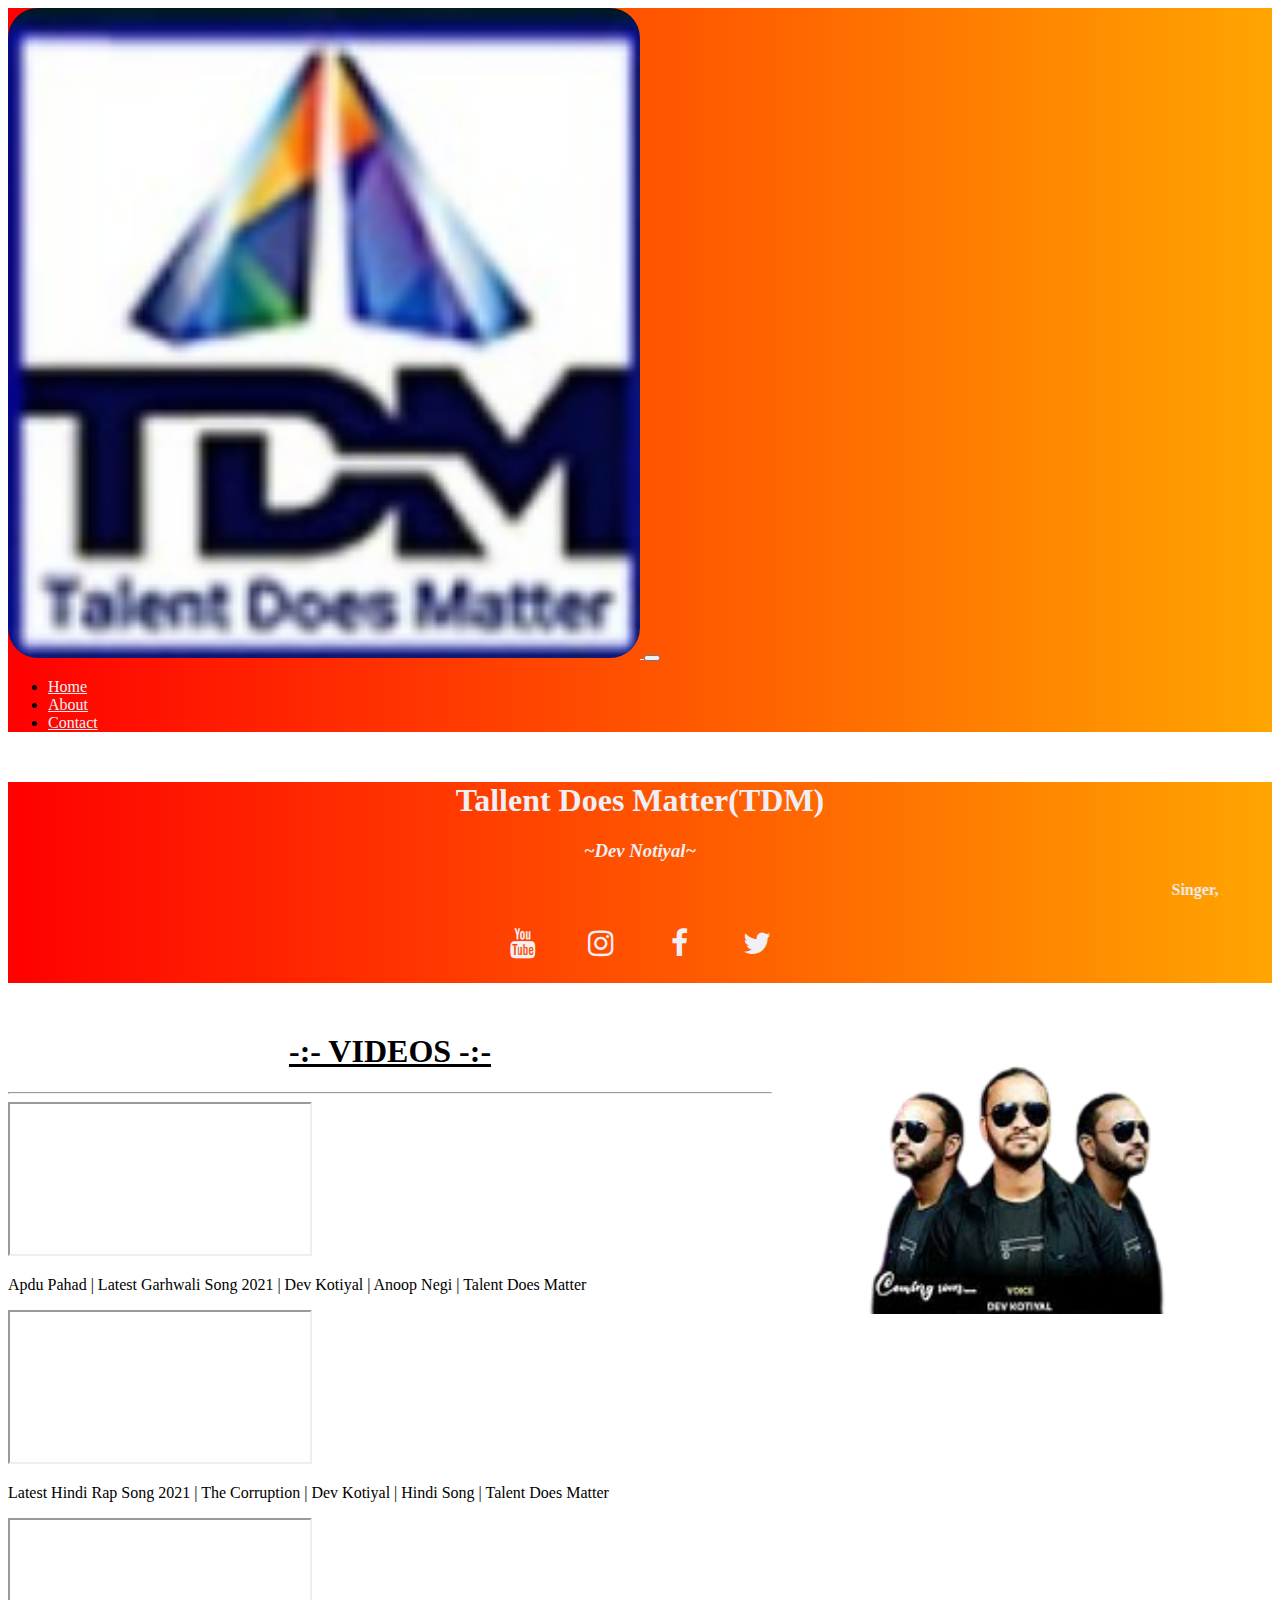
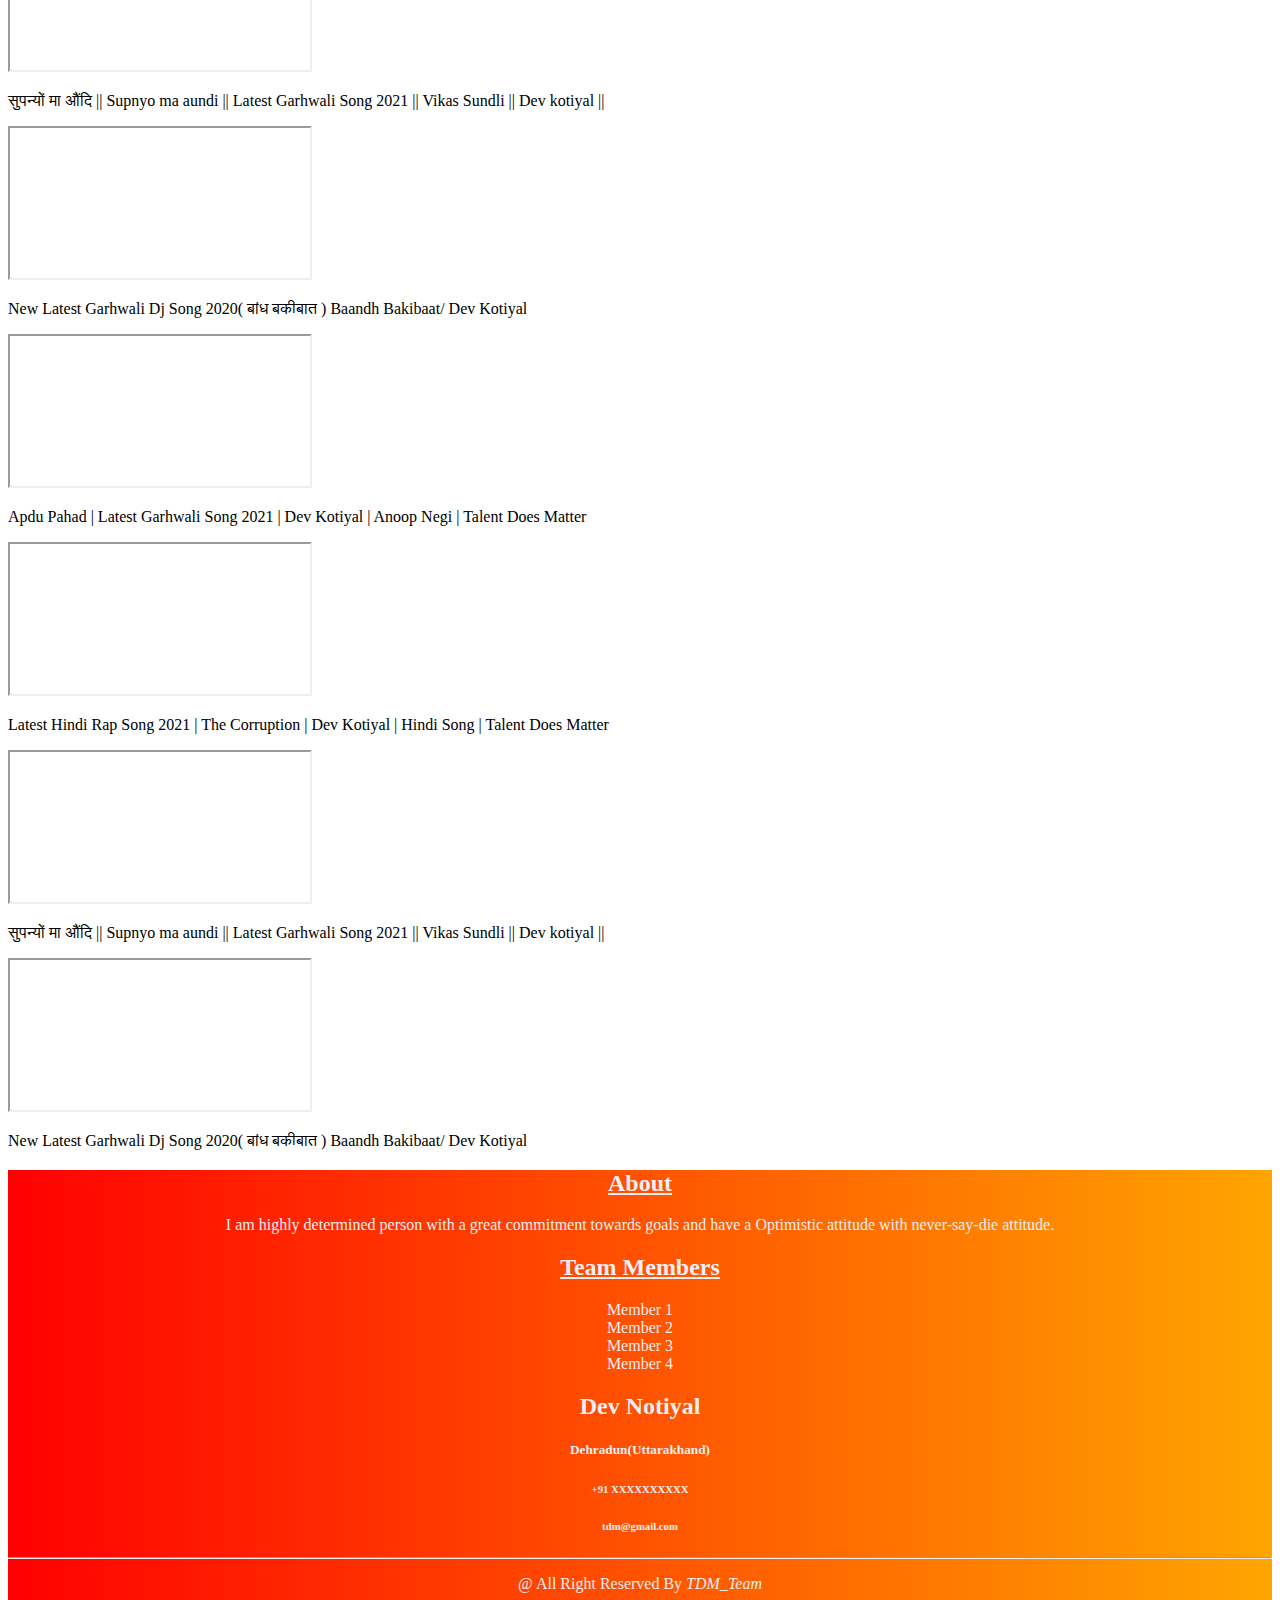
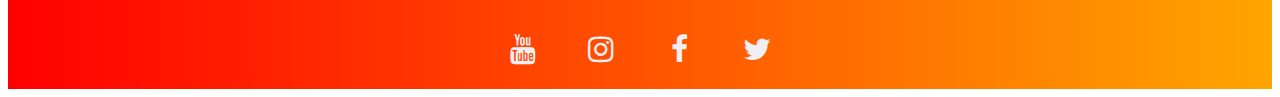
<file: index.html>
<!DOCTYPE html>
<html lang="en">

<head>
    <meta charset="UTF-8">
    <meta http-equiv="X-UA-Compatible" content="IE=edge">
    <meta name="viewport" content="width=device-width, initial-scale=1.0">
    <!-- Google Font -->
    <link href="https://fonts.googleapis.com/css2?family=Montserrat:wght@300;400;500;600;700&display=swap"
        rel="stylesheet">

    <!-- CSS only -->
    <link href="https://cdn.jsdelivr.net/npm/bootstrap@5.1.3/dist/css/bootstrap.min.css" rel="stylesheet"
        integrity="sha384-1BmE4kWBq78iYhFldvKuhfTAU6auU8tT94WrHftjDbrCEXSU1oBoqyl2QvZ6jIW3" crossorigin="anonymous">

    <!-- JavaScript Bundle with Popper -->
    <script src="https://cdn.jsdelivr.net/npm/bootstrap@5.1.3/dist/js/bootstrap.bundle.min.js"
        integrity="sha384-ka7Sk0Gln4gmtz2MlQnikT1wXgYsOg+OMhuP+IlRH9sENBO0LRn5q+8nbTov4+1p"
        crossorigin="anonymous"></script>

    <link rel="stylesheet" href="https://cdnjs.cloudflare.com/ajax/libs/font-awesome/4.7.0/css/font-awesome.min.css">

    <!-- css style file -->
    <link rel="stylesheet" href="style.css">
    <title>Tallent_Does_Matter</title>
</head>

<body class="Body" data-spy="scroll" data-target=".navbar" data-offset="51">
    <!-- Navbar Section  -->
    <div class="navbar navbar-expand-lg" id="navbar">
        <div class="container-fluid">
            <a class="navbar-brand" href="index.html">
                <img src="logo-2.png" alt="" width="50%" style="border-radius: 30px;"> 
            </a>
            <button class="navbar-toggler navbar-light" type="button" data-bs-toggle="collapse"
                data-bs-target="#navbarNav" aria-controls="navbarNav" aria-expanded="false"
                aria-label="Toggle navigation">
                <span class="navbar-toggler-icon"></span>
            </button>
            <div class="collapse navbar-collapse justify-content-between" id="navbarNav">
                <ul class="navbar-nav">
                    <li class="nav-item"><a class="nav-link" href="#">Home</a></li>
                    <li class="nav-item"><a class="nav-link" href="#">About</a></li>
                    <li class="nav-item"><a class="nav-link" href="#">Contact</a></li>
                </ul>
            </div>
        </div>
    </div>
    <!-- Hero Section -->
    <div class="hero">
        <div class="container-fluid">
            <div class="row align-items-center">
                <div class="col">
                    <div class="hero-txt">
                        <h1>Tallent Does Matter(TDM)</h1>
                        <h3> <cite>~Dev Notiyal~</cite> </h3>
                        <marquee>
                            Singer, Actor, Rapper and Director.
                        </marquee>
                        <div class="footer-social">
                            <a href="https://www.youtube.com/channel/UCI8iHfnW92vSy6exOmhV9TA" class="fa fa-youtube"></a>
                            <a href="  " class="fa fa-instagram"></a>
                            <a href="  " class="fa fa-facebook"></a>
                            <a href="  " class="fa fa-twitter"></a>
                        </div>
                    </div>
                </div>
                <div class="col">
                    <div class="hero-img">
                        <img src="tdm-1-removebg-preview.png" alt="" width="500px">
                    </div>
                </div>
            </div>
        </div>
    </div>

    <!-- Video Section -->
    <div class="v-section">
        <div class="container-fluid">
            <div class="row align-items-center">
                <div class="header-section">
                    <h1>-:- VIDEOS -:-</h1>
                    <hr>
                </div>
            </div>
            <div class="row align-items-center">
                <div class="col">
                    <iframe src="https://www.youtube.com/watch?v=BIPrD4sx3XE">
                    </iframe>
                    <p>
                        Apdu Pahad | Latest Garhwali Song 2021 | Dev Kotiyal | Anoop Negi | Talent Does Matter
                    </p>
                </div>
                <div class="col">
                    <iframe src="https://www.youtube.com/watch?v=SrdhcVNV5WQ">
                    </iframe>
                    <p>
                        Latest Hindi Rap Song 2021 | The Corruption | Dev Kotiyal | Hindi Song | Talent Does Matter
                    </p>
                </div>
                <div class="col">
                    <iframe src="https://www.youtube.com/watch?v=eT6HRD6qXIE">
                    </iframe>
                    <p>
                        सुपन्यों मा औंदि || Supnyo ma aundi || Latest Garhwali Song 2021 || Vikas Sundli || Dev kotiyal
                        ||
                    </p>
                </div>
                <div class="col">
                    <iframe src="https://www.youtube.com/watch?v=cGOJ50B1DeE">
                    </iframe>
                    <p>
                        New Latest Garhwali Dj Song 2020( बांध बकीबात ) Baandh Bakibaat/ Dev Kotiyal
                    </p>
                </div>
                <div class="col">
                    <iframe src="https://www.youtube.com/watch?v=BIPrD4sx3XE">
                    </iframe>
                    <p>
                        Apdu Pahad | Latest Garhwali Song 2021 | Dev Kotiyal | Anoop Negi | Talent Does Matter
                    </p>
                </div>
                <div class="col">
                    <iframe src="https://www.youtube.com/watch?v=SrdhcVNV5WQ">
                    </iframe>
                    <p>
                        Latest Hindi Rap Song 2021 | The Corruption | Dev Kotiyal | Hindi Song | Talent Does Matter
                    </p>
                </div>
                <div class="col">
                    <iframe src="https://www.youtube.com/watch?v=eT6HRD6qXIE">
                    </iframe>
                    <p>
                        सुपन्यों मा औंदि || Supnyo ma aundi || Latest Garhwali Song 2021 || Vikas Sundli || Dev kotiyal
                        ||
                    </p>
                </div>
                <div class="col">
                    <iframe src="https://www.youtube.com/watch?v=cGOJ50B1DeE">
                    </iframe>
                    <p>
                        New Latest Garhwali Dj Song 2020( बांध बकीबात ) Baandh Bakibaat/ Dev Kotiyal
                    </p>
                </div>
            </div>
        </div>
    </div>

    <!-- Footer Section -->
    <div class="footer">
        <div class="container-fluid">
            <div class="row">
                <div class="col-lg-4">
                    <div class="about-txt">
                        <h2><u>About</u></h2>
                        <p>
                            I am highly determined person with a great commitment towards goals
                            and have a Optimistic attitude with never-say-die attitude.
                        </p>
                    </div>
                </div>
                <div class="col-lg-4">
                    <div class="team">
                        <h2><u>Team Members</u></h2>
                            <li>Member 1</li>
                            <li>Member 2</li>
                            <li>Member 3</li>
                            <li>Member 4</li>
                    </div>
                </div>
                <div class="col-lg-4">
                    <div class="contact-txt">
                        <h2>Dev Notiyal</h2>
                        <h5>Dehradun(Uttarakhand)</h5>
                        <h6>+91 XXXXXXXXXX</h6>
                        <h6>tdm@gmail.com</h6>
                    </div>
                </div>
            </div>

            <div class="container copyright">
                <div class="row">
                    <hr>
                    <div class="col-lg-4">
                        <p>@ All Right Reserved By <i>TDM_Team</i> </p>
                    </div>
                    <div class="col-lg-4">

                    </div>
                    <div class="col-lg-4">
                        <div class="footer-social">
                            <a href="https://www.youtube.com/channel/UCI8iHfnW92vSy6exOmhV9TA" class="fa fa-youtube"></a>
                            <a href="  " class="fa fa-instagram"></a>
                            <a href="  " class="fa fa-facebook"></a>
                            <a href="  " class="fa fa-twitter"></a>
                        </div>
                    </div>
                </div>
            </div>
        </div>
    </div>


</body>

</html>
</file>
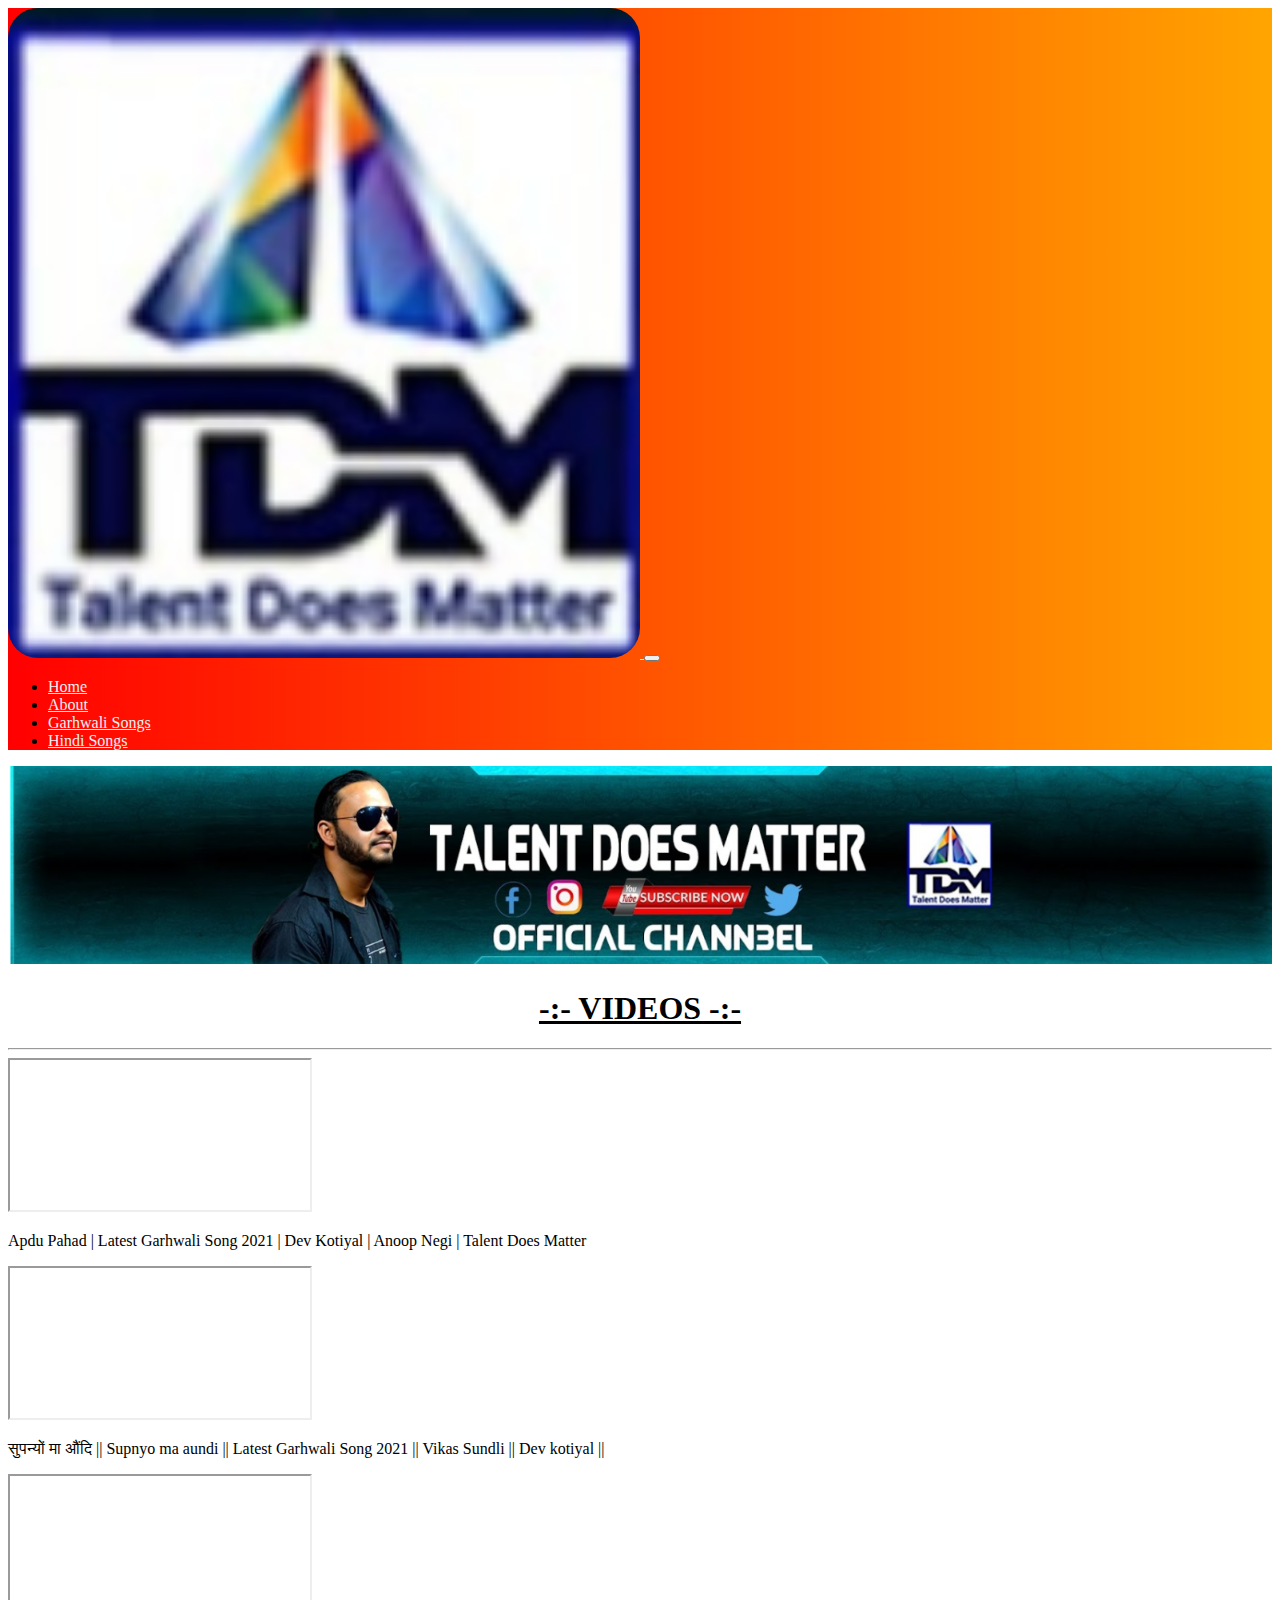
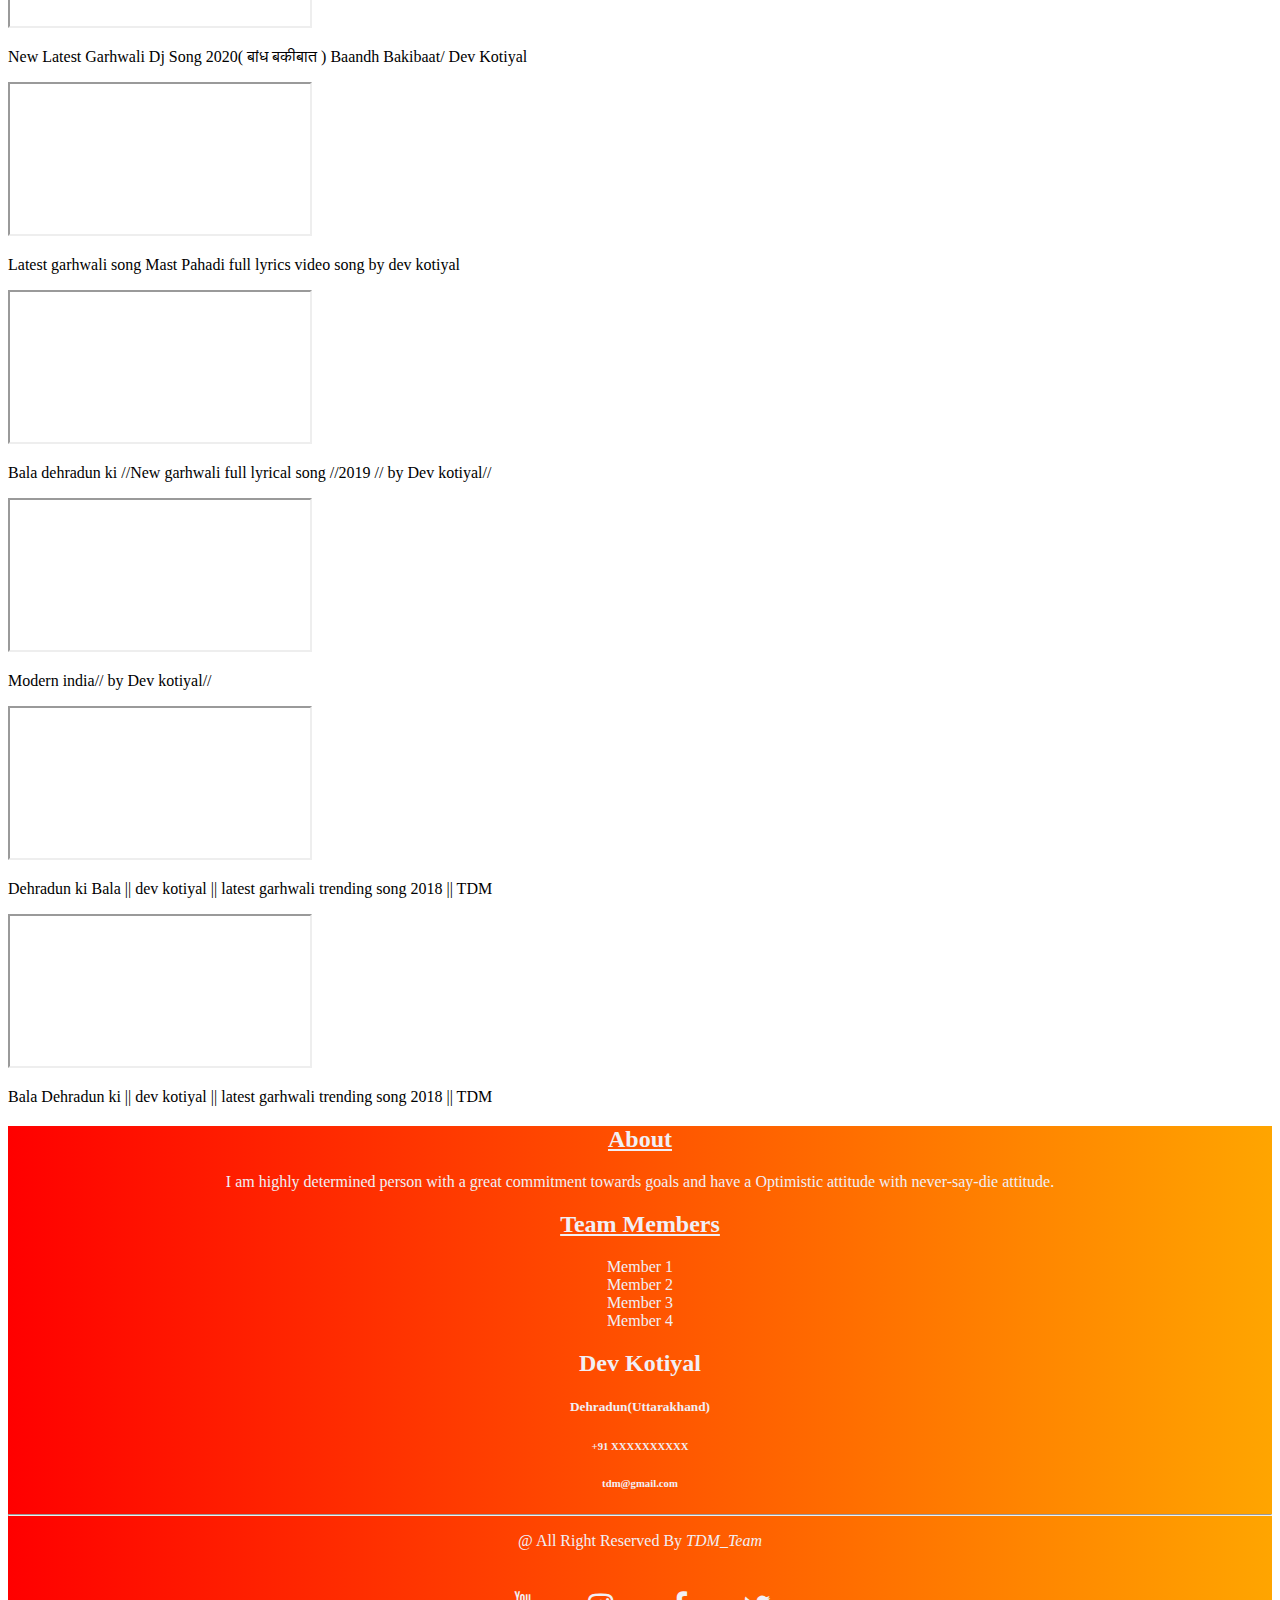
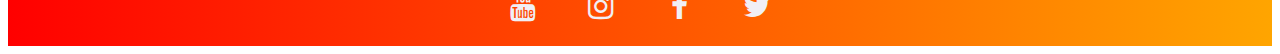
<file: garhwali.html>
<!DOCTYPE html>
<html lang="en">

<head>
    <meta charset="UTF-8">
    <meta http-equiv="X-UA-Compatible" content="IE=edge">
    <meta name="viewport" content="width=device-width, initial-scale=1.0">
    <!-- Google Font -->
    <link href="https://fonts.googleapis.com/css2?family=Montserrat:wght@300;400;500;600;700&display=swap"
        rel="stylesheet">

    <!-- CSS only -->
    <link href="https://cdn.jsdelivr.net/npm/bootstrap@5.1.3/dist/css/bootstrap.min.css" rel="stylesheet"
        integrity="sha384-1BmE4kWBq78iYhFldvKuhfTAU6auU8tT94WrHftjDbrCEXSU1oBoqyl2QvZ6jIW3" crossorigin="anonymous">

    <!-- JavaScript Bundle with Popper -->
    <script src="https://cdn.jsdelivr.net/npm/bootstrap@5.1.3/dist/js/bootstrap.bundle.min.js"
        integrity="sha384-ka7Sk0Gln4gmtz2MlQnikT1wXgYsOg+OMhuP+IlRH9sENBO0LRn5q+8nbTov4+1p"
        crossorigin="anonymous"></script>

    <link rel="stylesheet" href="https://cdnjs.cloudflare.com/ajax/libs/font-awesome/4.7.0/css/font-awesome.min.css">

    <!-- css style file -->
    <link rel="stylesheet" href="style.css">
    <title>Talent_Does_Matter</title>
</head>

<body class="Body" data-spy="scroll" data-target=".navbar" data-offset="51">
    <!-- Navbar Section  -->
    <div class="navbar navbar-expand-lg" id="navbar">
        <div class="container-fluid">
            <a class="navbar-brand" href="index.html">
                <img src="logo-2.png" alt="" width="50%" style="border-radius: 30px;"> 
            </a>
            <button class="navbar-toggler navbar-light" type="button" data-bs-toggle="collapse"
                data-bs-target="#navbarNav" aria-controls="navbarNav" aria-expanded="false"
                aria-label="Toggle navigation">
                <span class="navbar-toggler-icon"></span>
            </button>
            <div class="collapse navbar-collapse justify-content-between" id="navbarNav">
                <ul class="navbar-nav">
                    <li class="nav-item"><a class="nav-link" href="#home">Home</a></li>
                    <li class="nav-item"><a class="nav-link" href="#about">About</a></li>
                    <li class="nav-item"><a class="nav-link" href="garhwali.html">Garhwali Songs</a></li>
                    <li class="nav-item"><a class="nav-link" href="hindi.html">Hindi Songs</a></li>
                </ul>
            </div>
        </div>
    </div>
    <!-- youtube banner -->
    <div class="ybanner" id="home">
        <div class="row">
            <div class="banner-img">
                <img src="banner.png" alt="" width="100%">
            </div>
        </div>
    </div>
    <!-- Hero Section -->
    <!-- <div class="hero">
        <div class="container-fluid">
            <div class="row align-items-center">
                <div class="col">
                    <div class="hero-txt">
                        <h1>Talent Does Matter(TDM)</h1>
                        <h3> <cite>~Dev Kotiyal~</cite> </h3>
                        <marquee>
                            Singer, Actor, Rapper , Director and Teacher.
                        </marquee>
                        <div class="footer-social">
                            <a href="https://www.youtube.com/channel/UCI8iHfnW92vSy6exOmhV9TA" class="fa fa-youtube"></a>
                            <a href="  " class="fa fa-instagram"></a>
                            <a href="  " class="fa fa-facebook"></a>
                            <a href="  " class="fa fa-twitter"></a>
                        </div>
                    </div>
                </div>
                <div class="col">
                    <div class="hero-img">
                        <img src="hero-1.png" alt="" width="500px">
                    </div>
                </div>
            </div>
        </div>
    </div> -->

    <!-- Video Section -->
    <div class="v-section" id="video">
        <div class="container-fluid">
            <div class="row align-items-center">
                <div class="header-section">
                    <h1>-:- VIDEOS -:-</h1>
                    <hr>
                </div>
            </div>
            <div class="row">
                <div class="col">
                    <iframe src="https://www.youtube.com/embed/BIPrD4sx3XE">
                    </iframe>
                    <p>
                        Apdu Pahad | Latest Garhwali Song 2021 | Dev Kotiyal | Anoop Negi | Talent Does Matter
                    </p>
                </div>
                <!-- <div class="col">
                    <iframe src="https://www.youtube.com/embed/SrdhcVNV5WQ">
                    </iframe>
                    <p>
                        Latest Hindi Rap Song 2021 | The Corruption | Dev Kotiyal | Hindi Song | Talent Does Matter
                    </p>
                </div> -->
                <div class="col">
                    <iframe src="https://www.youtube.com/embed/eT6HRD6qXIE">
                    </iframe>
                    <p>
                        सुपन्यों मा औंदि || Supnyo ma aundi || Latest Garhwali Song 2021 || Vikas Sundli || Dev kotiyal
                        ||
                    </p>
                </div>
                <div class="col">
                    <iframe src="https://www.youtube.com/embed/cGOJ50B1DeE">
                    </iframe>
                    <p>
                        New Latest Garhwali Dj Song 2020( बांध बकीबात ) Baandh Bakibaat/ Dev Kotiyal
                    </p>
                </div>
                <div class="col">
                    <iframe src="https://www.youtube.com/embed/gNpNWFBnXh4">
                    </iframe>
                    <p>
                        Latest garhwali song Mast Pahadi full lyrics video song by dev kotiyal
                    </p>
                </div>
                <!-- <div class="col">
                    <iframe src="https://www.youtube.com/embed/NgdBb1mqGjg">
                    </iframe>
                    <p>
                        Mast Pahadi (मस्त पहाड़ी) 2021 latest song | Dev Kotiyal | Hindi Song | Talent Does Matter
                    </p>
                </div>
                <div class="col">
                    <iframe src="https://www.youtube.com/embed/pv5LclCG-bY">
                    </iframe>
                    <p>
                        Baand bakibaat (whatsapp status) | Dev Kotiyal | Hindi Song | Talent Does Matter
                    </p>
                </div> -->
                <div class="col">
                    <iframe src="https://www.youtube.com/embed/6OynT-o26go">
                    </iframe>
                    <p>
                        Bala dehradun ki //New garhwali full lyrical song //2019 // by Dev kotiyal//
                    </p>
                </div>
                <div class="col">
                    <iframe src="https://www.youtube.com/embed/yeJZJnLwY4c">
                    </iframe>
                    <p>
                        Modern india// by Dev kotiyal//
                    </p>
                </div>
                <div class="col">
                    <iframe src="https://www.youtube.com/embed/6a7Q9KHdp3k">
                    </iframe>
                    <p>
                        Dehradun ki Bala || dev kotiyal || latest garhwali trending song 2018 || TDM
                    </p>
                </div>
                <!-- <div class="col">
                    <iframe src="https://www.youtube.com/embed/mZx95wQ9IzE"></iframe>
                    <p>
                        Love fever || dev kotiyal
                    </p>
                </div> -->
                <div class="col">
                    <iframe src="https://www.youtube.com/embed/BjIp6-g8i7Y"></iframe>
                    <p>
                        Bala Dehradun ki || dev kotiyal || latest garhwali trending song 2018 || TDM
                    </p>
                </div>
            </div>
        </div>
    </div>

    <!-- Footer Section -->
    <div class="footer" id="about">
        <div class="container-fluid">
            <div class="row">
                <div class="col-lg-4">
                    <div class="about-txt">
                        <h2><u>About</u></h2>
                        <p>
                            I am highly determined person with a great commitment towards goals
                            and have a Optimistic attitude with never-say-die attitude.
                        </p>
                    </div>
                </div>
                <div class="col-lg-4">
                    <div class="team">
                        <h2><u>Team Members</u></h2>
                            <li>Member 1</li>
                            <li>Member 2</li>
                            <li>Member 3</li>
                            <li>Member 4</li>
                    </div>
                </div>
                <div class="col-lg-4">
                    <div class="contact-txt">
                        <h2>Dev Kotiyal</h2>
                        <h5>Dehradun(Uttarakhand)</h5>
                        <h6>+91 XXXXXXXXXX</h6>
                        <h6>tdm@gmail.com</h6>
                    </div>
                </div>
            </div>

            <div class="container copyright">
                <div class="row">
                    <hr>
                    <div class="col-lg-4">
                        <p>@ All Right Reserved By <i>TDM_Team</i> </p>
                    </div>
                    <div class="col-lg-4">

                    </div>
                    <div class="col-lg-4">
                        <div class="footer-social">
                            <a href="https://www.youtube.com/channel/UCI8iHfnW92vSy6exOmhV9TA" class="fa fa-youtube"></a>
                            <a href="  " class="fa fa-instagram"></a>
                            <a href="  " class="fa fa-facebook"></a>
                            <a href="  " class="fa fa-twitter"></a>
                        </div>
                    </div>
                </div>
            </div>
        </div>
    </div>


</body>

</html>
</file>
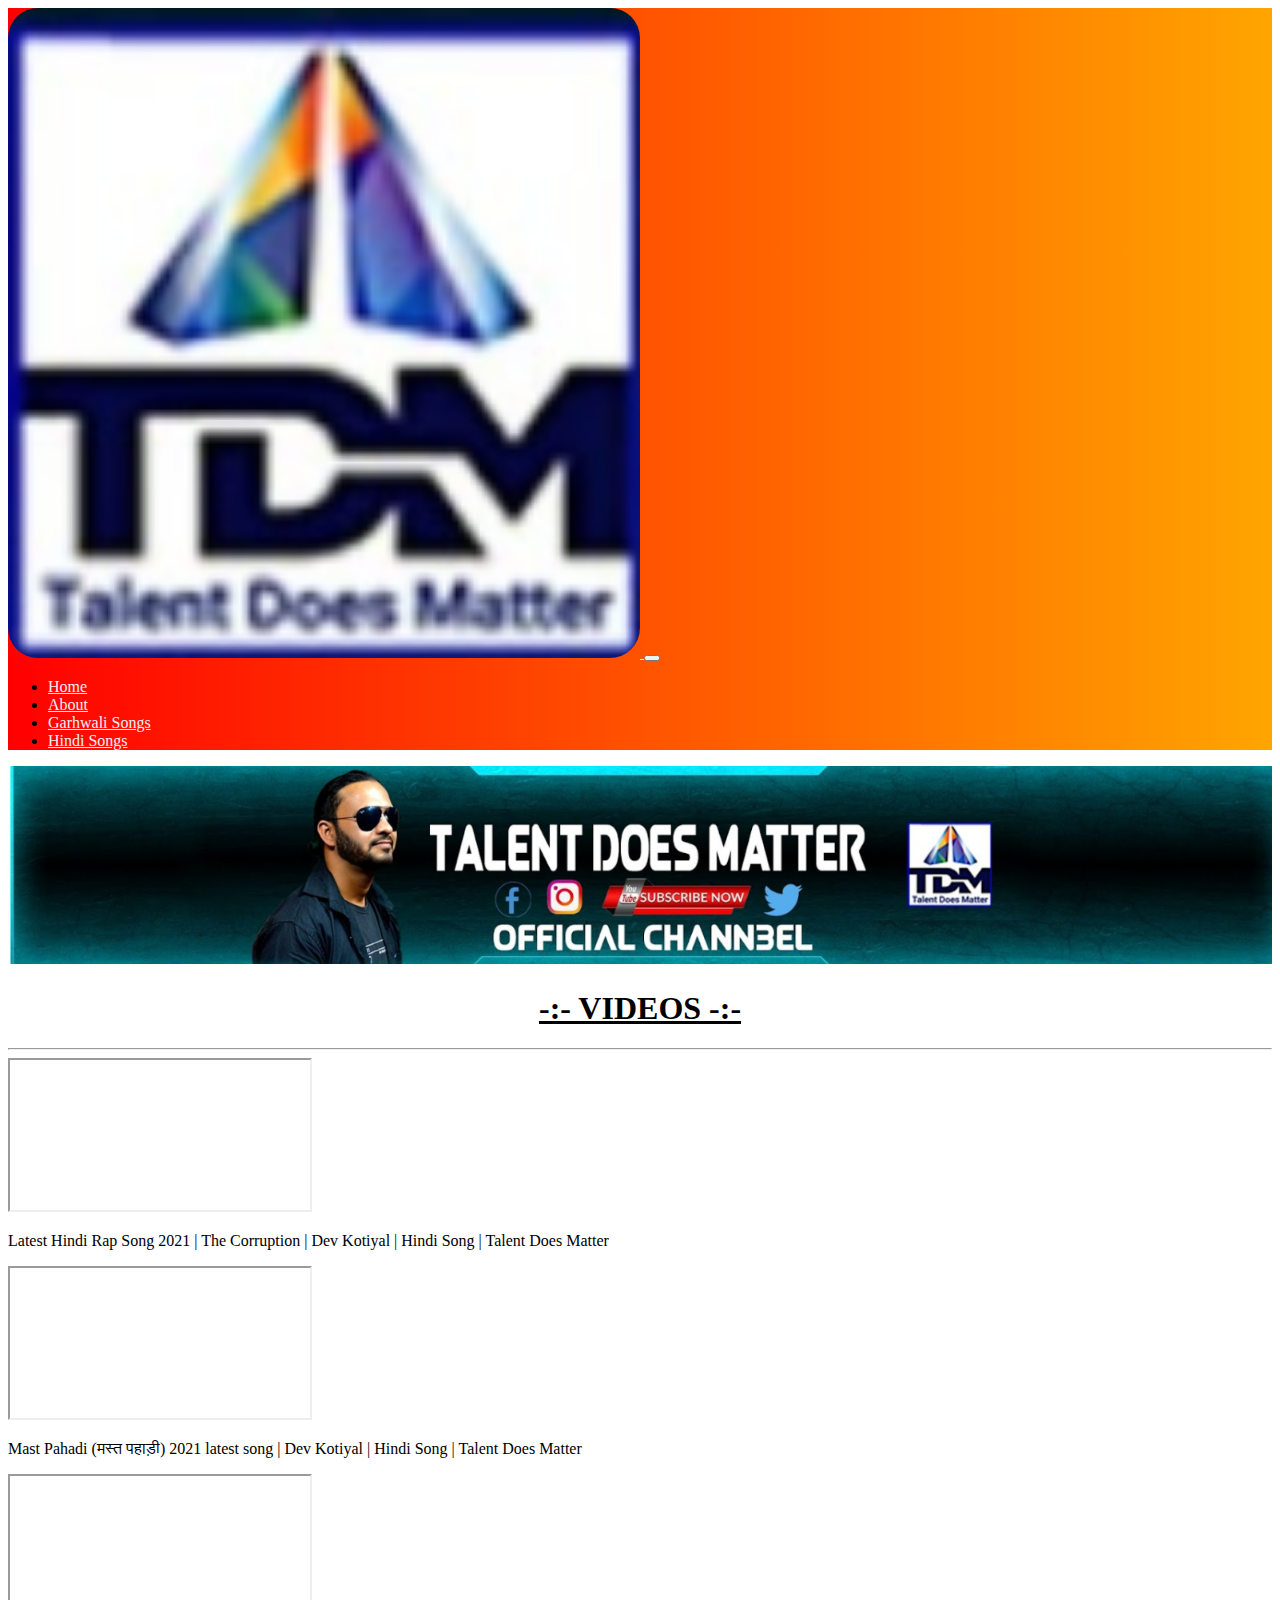
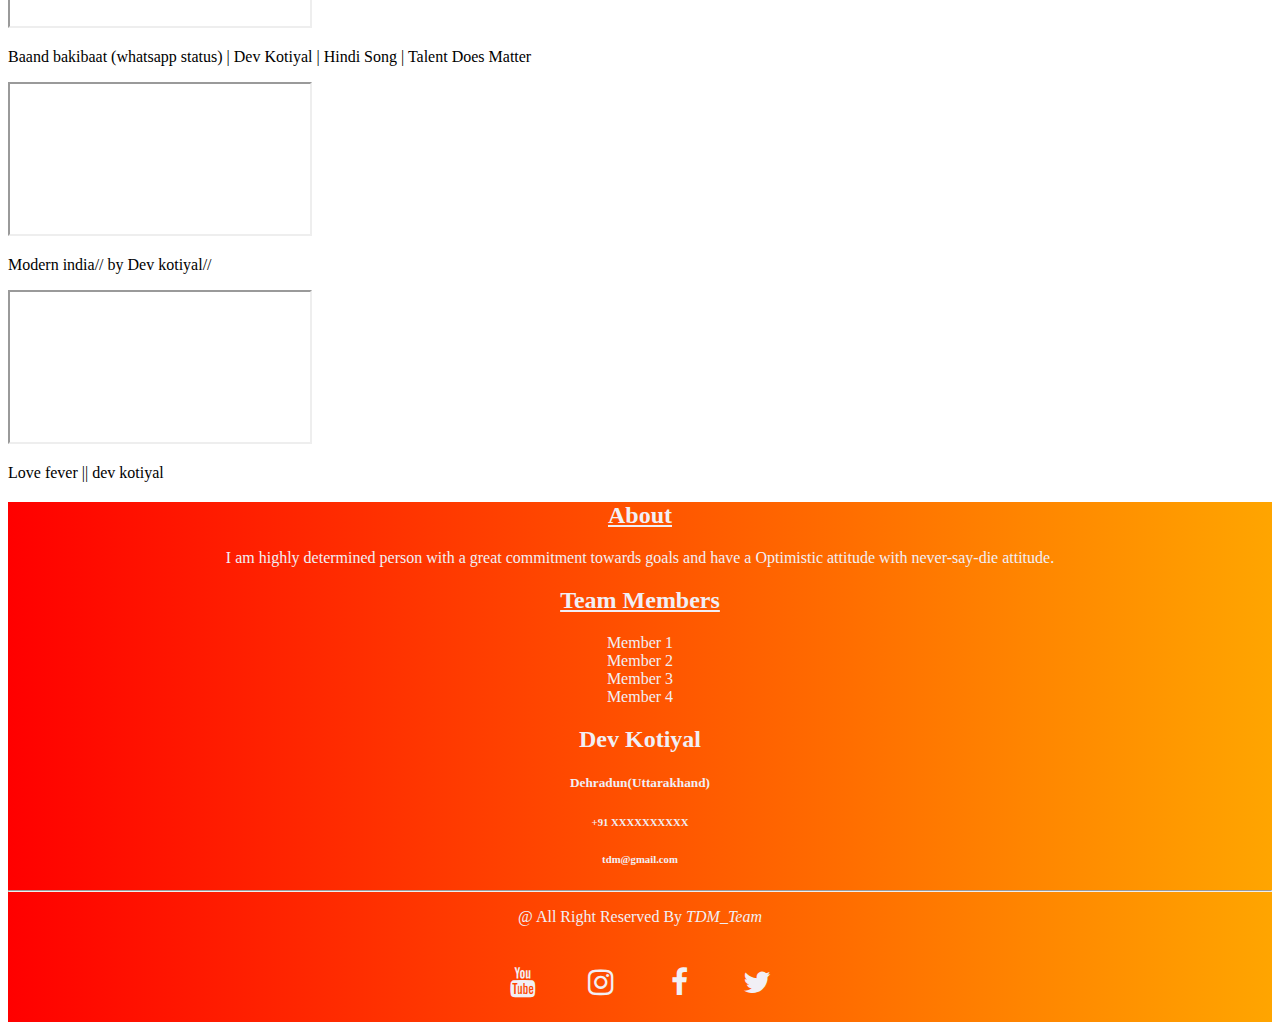
<file: hindi.html>
<!DOCTYPE html>
<html lang="en">

<head>
    <meta charset="UTF-8">
    <meta http-equiv="X-UA-Compatible" content="IE=edge">
    <meta name="viewport" content="width=device-width, initial-scale=1.0">
    <!-- Google Font -->
    <link href="https://fonts.googleapis.com/css2?family=Montserrat:wght@300;400;500;600;700&display=swap"
        rel="stylesheet">

    <!-- CSS only -->
    <link href="https://cdn.jsdelivr.net/npm/bootstrap@5.1.3/dist/css/bootstrap.min.css" rel="stylesheet"
        integrity="sha384-1BmE4kWBq78iYhFldvKuhfTAU6auU8tT94WrHftjDbrCEXSU1oBoqyl2QvZ6jIW3" crossorigin="anonymous">

    <!-- JavaScript Bundle with Popper -->
    <script src="https://cdn.jsdelivr.net/npm/bootstrap@5.1.3/dist/js/bootstrap.bundle.min.js"
        integrity="sha384-ka7Sk0Gln4gmtz2MlQnikT1wXgYsOg+OMhuP+IlRH9sENBO0LRn5q+8nbTov4+1p"
        crossorigin="anonymous"></script>

    <link rel="stylesheet" href="https://cdnjs.cloudflare.com/ajax/libs/font-awesome/4.7.0/css/font-awesome.min.css">

    <!-- css style file -->
    <link rel="stylesheet" href="style.css">
    <title>Talent_Does_Matter</title>
</head>

<body class="Body" data-spy="scroll" data-target=".navbar" data-offset="51">
    <!-- Navbar Section  -->
    <div class="navbar navbar-expand-lg" id="navbar">
        <div class="container-fluid">
            <a class="navbar-brand" href="index.html">
                <img src="logo-2.png" alt="" width="50%" style="border-radius: 30px;"> 
            </a>
            <button class="navbar-toggler navbar-light" type="button" data-bs-toggle="collapse"
                data-bs-target="#navbarNav" aria-controls="navbarNav" aria-expanded="false"
                aria-label="Toggle navigation">
                <span class="navbar-toggler-icon"></span>
            </button>
            <div class="collapse navbar-collapse justify-content-between" id="navbarNav">
                <ul class="navbar-nav">
                    <li class="nav-item"><a class="nav-link" href="#home">Home</a></li>
                    <li class="nav-item"><a class="nav-link" href="#about">About</a></li>
                    <li class="nav-item"><a class="nav-link" href="garhwali.html">Garhwali Songs</a></li>
                    <li class="nav-item"><a class="nav-link" href="#video">Hindi Songs</a></li>
                </ul>
            </div>
        </div>
    </div>
    <!-- youtube banner -->
    <div class="ybanner" id="home">
        <div class="row">
            <div class="banner-img">
                <img src="banner.png" alt="" width="100%">
            </div>
        </div>
    </div>
    <!-- Hero Section -->
    <!-- <div class="hero">
        <div class="container-fluid">
            <div class="row align-items-center">
                <div class="col">
                    <div class="hero-txt">
                        <h1>Talent Does Matter(TDM)</h1>
                        <h3> <cite>~Dev Kotiyal~</cite> </h3>
                        <marquee>
                            Singer, Actor, Rapper , Director and Teacher.
                        </marquee>
                        <div class="footer-social">
                            <a href="https://www.youtube.com/channel/UCI8iHfnW92vSy6exOmhV9TA" class="fa fa-youtube"></a>
                            <a href="  " class="fa fa-instagram"></a>
                            <a href="  " class="fa fa-facebook"></a>
                            <a href="  " class="fa fa-twitter"></a>
                        </div>
                    </div>
                </div>
                <div class="col">
                    <div class="hero-img">
                        <img src="hero-1.png" alt="" width="500px">
                    </div>
                </div>
            </div>
        </div>
    </div> -->

    <!-- Video Section -->
    <div class="v-section" id="video">
        <div class="container-fluid">
            <div class="row align-items-center">
                <div class="header-section">
                    <h1>-:- VIDEOS -:-</h1>
                    <hr>
                </div>
            </div>
            <div class="row">
                <!-- <div class="col">
                    <iframe src="https://www.youtube.com/embed/BIPrD4sx3XE">
                    </iframe>
                    <p>
                        Apdu Pahad | Latest Garhwali Song 2021 | Dev Kotiyal | Anoop Negi | Talent Does Matter
                    </p>
                </div> -->
                <div class="col">
                    <iframe src="https://www.youtube.com/embed/SrdhcVNV5WQ">
                    </iframe>
                    <p>
                        Latest Hindi Rap Song 2021 | The Corruption | Dev Kotiyal | Hindi Song | Talent Does Matter
                    </p>
                </div>
                <!-- <div class="col">
                    <iframe src="https://www.youtube.com/embed/eT6HRD6qXIE">
                    </iframe>
                    <p>
                        सुपन्यों मा औंदि || Supnyo ma aundi || Latest Garhwali Song 2021 || Vikas Sundli || Dev kotiyal
                        ||
                    </p>
                </div> -->
                <!-- <div class="col">
                    <iframe src="https://www.youtube.com/embed/cGOJ50B1DeE">
                    </iframe>
                    <p>
                        New Latest Garhwali Dj Song 2020( बांध बकीबात ) Baandh Bakibaat/ Dev Kotiyal
                    </p>
                </div> -->
                <!-- <div class="col">
                    <iframe src="https://www.youtube.com/embed/gNpNWFBnXh4">
                    </iframe>
                    <p>
                        Latest garhwali song Mast Pahadi full lyrics video song by dev kotiyal
                    </p>
                </div> -->
                <div class="col">
                    <iframe src="https://www.youtube.com/embed/NgdBb1mqGjg">
                    </iframe>
                    <p>
                        Mast Pahadi (मस्त पहाड़ी) 2021 latest song | Dev Kotiyal | Hindi Song | Talent Does Matter
                    </p>
                </div>
                <div class="col">
                    <iframe src="https://www.youtube.com/embed/pv5LclCG-bY">
                    </iframe>
                    <p>
                        Baand bakibaat (whatsapp status) | Dev Kotiyal | Hindi Song | Talent Does Matter
                    </p>
                </div>
                <!-- <div class="col">
                    <iframe src="https://www.youtube.com/embed/6OynT-o26go">
                    </iframe>
                    <p>
                        Bala dehradun ki //New garhwali full lyrical song //2019 // by Dev kotiyal//
                    </p>
                </div> -->
                <div class="col">
                    <iframe src="https://www.youtube.com/embed/yeJZJnLwY4c">
                    </iframe>
                    <p>
                        Modern india// by Dev kotiyal//
                    </p>
                </div>
                <!-- <div class="col">
                    <iframe src="https://www.youtube.com/embed/6a7Q9KHdp3k">
                    </iframe>
                    <p>
                        Dehradun ki Bala || dev kotiyal || latest garhwali trending song 2018 || TDM
                    </p>
                </div> -->
                <div class="col">
                    <iframe src="https://www.youtube.com/embed/mZx95wQ9IzE"></iframe>
                    <p>
                        Love fever || dev kotiyal
                    </p>
                </div>
                <!-- <div class="col">
                    <iframe src="https://www.youtube.com/embed/BjIp6-g8i7Y"></iframe>
                    <p>
                        Bala Dehradun ki || dev kotiyal || latest garhwali trending song 2018 || TDM
                    </p>
                </div> -->
            </div>
        </div>
    </div>

    <!-- Footer Section -->
    <div class="footer" id="about">
        <div class="container-fluid">
            <div class="row">
                <div class="col-lg-4">
                    <div class="about-txt">
                        <h2><u>About</u></h2>
                        <p>
                            I am highly determined person with a great commitment towards goals
                            and have a Optimistic attitude with never-say-die attitude.
                        </p>
                    </div>
                </div>
                <div class="col-lg-4">
                    <div class="team">
                        <h2><u>Team Members</u></h2>
                            <li>Member 1</li>
                            <li>Member 2</li>
                            <li>Member 3</li>
                            <li>Member 4</li>
                    </div>
                </div>
                <div class="col-lg-4">
                    <div class="contact-txt">
                        <h2>Dev Kotiyal</h2>
                        <h5>Dehradun(Uttarakhand)</h5>
                        <h6>+91 XXXXXXXXXX</h6>
                        <h6>tdm@gmail.com</h6>
                    </div>
                </div>
            </div>

            <div class="container copyright">
                <div class="row">
                    <hr>
                    <div class="col-lg-4">
                        <p>@ All Right Reserved By <i>TDM_Team</i> </p>
                    </div>
                    <div class="col-lg-4">

                    </div>
                    <div class="col-lg-4">
                        <div class="footer-social">
                            <a href="https://www.youtube.com/channel/UCI8iHfnW92vSy6exOmhV9TA" class="fa fa-youtube"></a>
                            <a href="  " class="fa fa-instagram"></a>
                            <a href="  " class="fa fa-facebook"></a>
                            <a href="  " class="fa fa-twitter"></a>
                        </div>
                    </div>
                </div>
            </div>
        </div>
    </div>


</body>

</html>
</file>
<file: style.css>
.navbar{
    background-image: linear-gradient(to right ,red,orange);

}
.nav-link{
    color: rgb(241, 239, 245);
}
.nav-link:hover{
    color: black;
}

.hero{
    background-image: linear-gradient(to right ,red,orange);
}
.hero-img{
    float: right;
}
.hero-txt{
    text-align: center;
    font-family: 'Times New Roman', Times, serif;
    font-weight: bolder;
    color: rgb(241, 239, 245);
    margin: 50px;
}

.header-section{
    font-family: 'Times New Roman', Times, serif;
    text-align: center;
    text-decoration: underline;
    margin-top: 10px;
}

.footer{
    background-image: linear-gradient(to right ,red,orange);
    color: rgb(241, 239, 245);
    font-family: 'Times New Roman', Times, serif;
    text-align: center;
}

.fa{
    padding: 20px;
    font-size: 30px;
    width: 30px;
    text-align: center;
    text-decoration: none;
    margin: 5px 2px;
    border-radius: 50%;
}

a{
    color: rgb(241, 239, 245);
}
</file>
